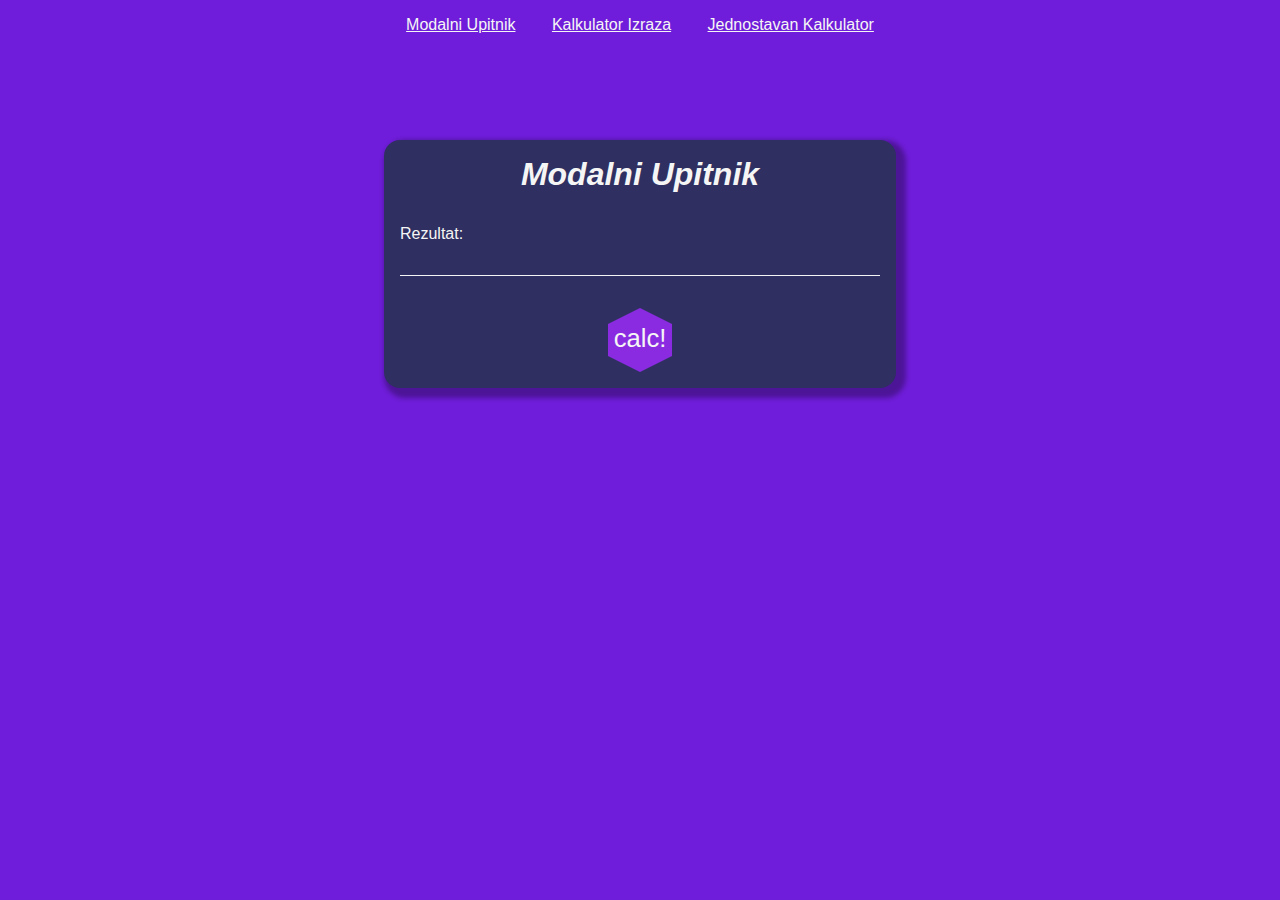
<file: index.html>
<!DOCTYPE html>
<html lang="en">
<head>
  <meta charset="UTF-8">
  <meta http-equiv="X-UA-Compatible" content="IE=edge">
  <meta name="viewport" content="width=device-width, initial-scale=1.0">
  <title>Kalkulator | Expression</title>
	<link rel="shortcut icon" href="favicon.png" type="image/png">
  <link rel="stylesheet" href="style.css">
  <script defer src="js/basicCalc.js"></script>
</head>
<body>
  <ul> 
	  <li><a href="index.html">Modalni Upitnik</a></li>
	  <li><a href="calcExpression.html">Kalkulator Izraza</a></li>
	  <li><a href="calcSimple.html">Jednostavan Kalkulator</a></li>
  </ul>
  <main>
	  <h1>Modalni Upitnik</h1>
	  <div class="strip">
      <p>Rezultat:</p>
	  	<div data-result id="result"></div>
	  </div>
    <div data-restart class="btn restart" role="button"><span>calc!</span></div>
  </main> 
</body>
</html>
</file>
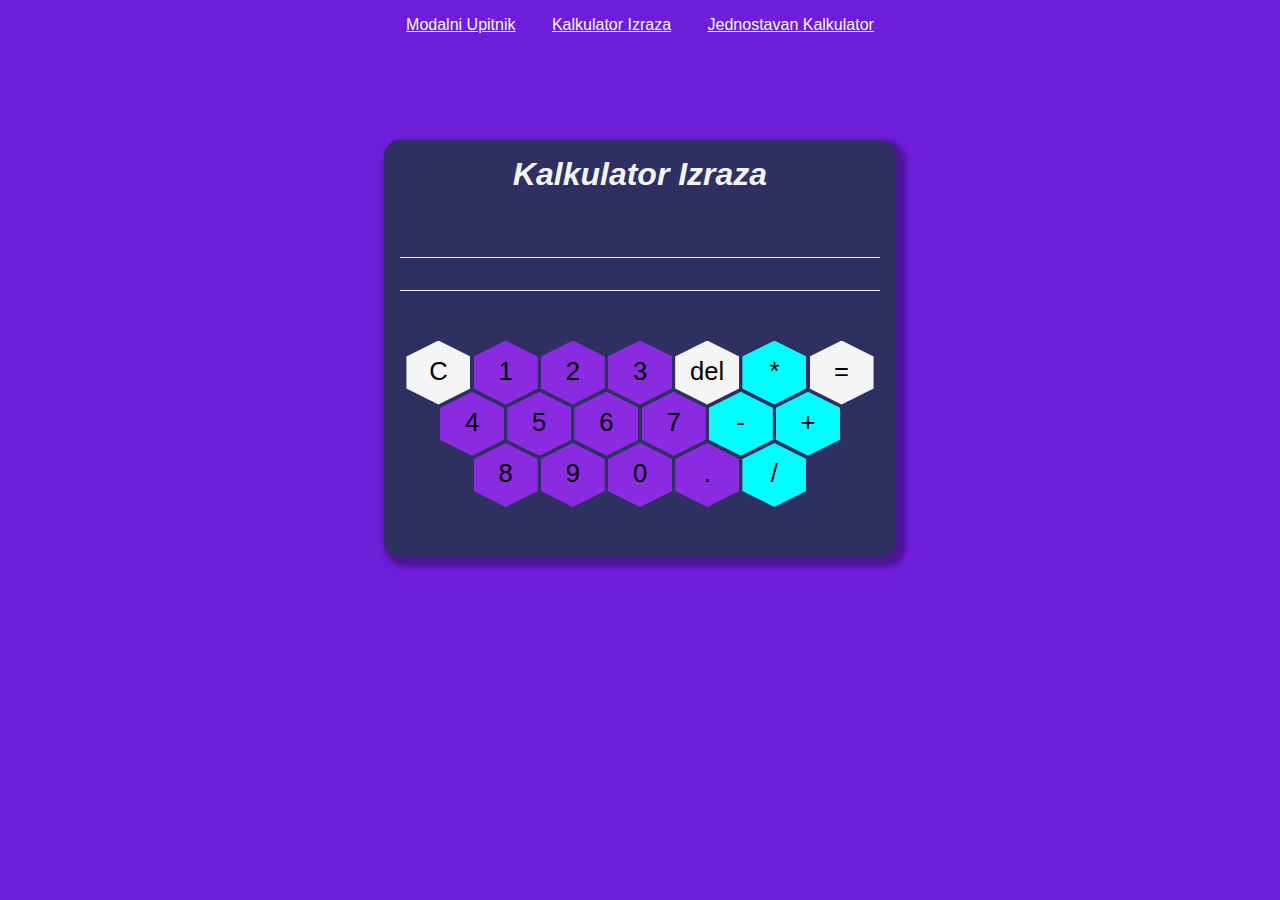
<file: calcExpression.html>
<!DOCTYPE html>
<html lang="en">
<head>
  <meta charset="UTF-8">
  <meta http-equiv="X-UA-Compatible" content="IE=edge">
  <meta name="viewport" content="width=device-width, initial-scale=1.0">
  <title>Kalkulator | Expression</title>
	<link rel="shortcut icon" href="favicon.png" type="image/png">
  <link rel="stylesheet" href="style.css">
  <script defer src="js/expressionCalc.js"></script>
</head>
<body>
  <ul> 
	  <li><a href="index.html">Modalni Upitnik</a></li>
	  <li><a href="calcExpression.html">Kalkulator Izraza</a></li>
	  <li><a href="calcSimple.html">Jednostavan Kalkulator</a></li>
  </ul>
  <main>
	  <h1>Kalkulator Izraza</h1>
	  <div class="strip">
	  	<div data-curr-op id="expression"></div>
	  	<div data-result id="result"></div>
	  </div>
	  <div id="keyboard">
  	  <div class="row">
		    <div data-clear class="btn spec-btn" role="button"><span>C</span></div>
  	    <div data-number class="btn" role="button"><span>1</span></div>
  	    <div data-number class="btn" role="button"><span>2</span></div>
  	    <div data-number class="btn" role="button"><span>3</span></div>
  	    <div data-delete class="btn" role="button"><span>del</span></div>
  	    <div data-operation class="btn" role="button"><span>*</span></div>
  	    <div data-equals class="btn" role="button"><span>=</span></div>
  	  </div>
  	  <div class="row">
		    <div data-number class="btn" role="button"><span>4</span></div>
  	    <div data-number class="btn" role="button"><span>5</span></div>
  	    <div data-number class="btn" role="button"><span>6</span></div>
  	    <div data-number class="btn" role="button"><span>7</span></div>
  	    <div data-operation class="btn" role="button"><span>-</span></div>
  	    <div data-operation class="btn" role="button"><span>+</span></div>
  	  </div>
  	  <div class="row">
				<div data-number class="btn" role="button"><span>8</span></div>
  	    <div data-number class="btn" role="button"><span>9</span></div>
  	    <div data-number class="btn" role="button"><span>0</span></div>
  	    <div data-number class="btn" role="button"><span>.</span></div>
  	    <div data-operation class="btn" role="button"><span>/</span></div>
  	  </div>
		</div>
  </main> 
</body>
</html>
</file>
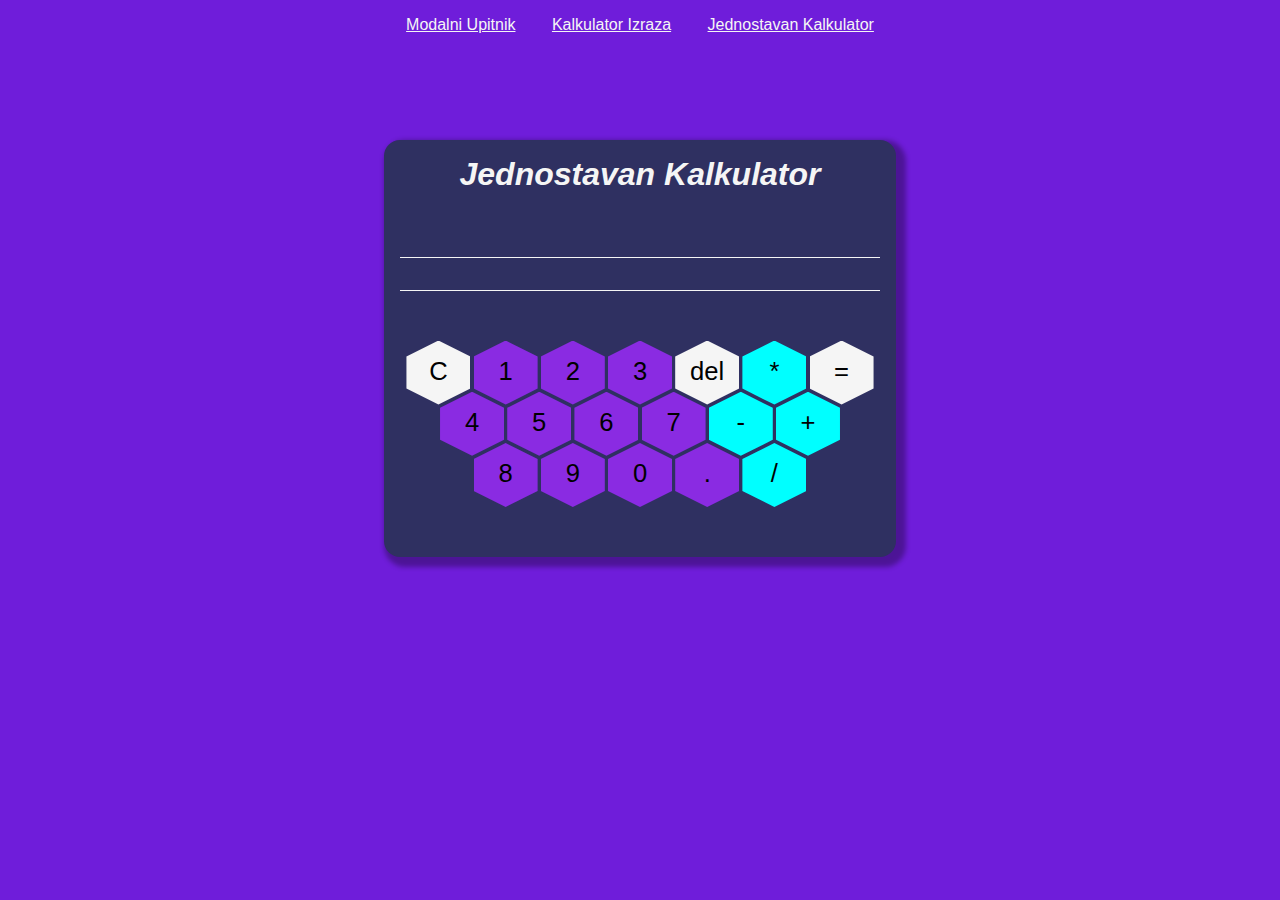
<file: calcSimple.html>
<!DOCTYPE html>
<html lang="en">
<head>
  <meta charset="UTF-8">
  <meta http-equiv="X-UA-Compatible" content="IE=edge">
  <meta name="viewport" content="width=device-width, initial-scale=1.0">
  <title>Kalkulator | Simple</title>
	<link rel="shortcut icon" href="favicon.png" type="image/png">
	<link rel="stylesheet" href="style.css">
  <script defer src="js/calc.js"></script>
</head>
<body>
  <ul>
	  <li><a href="index.html">Modalni Upitnik</a></li>
	  <li><a href="calcExpression.html">Kalkulator Izraza</a></li>
	  <li><a href="calcSimple.html">Jednostavan Kalkulator</a></li>
  </ul>
  <main>
	  <h1>Jednostavan Kalkulator</h1>
		<div class="strip">
			<div data-prev-op id="result"></div>
			<div data-curr-op id="expression"></div>
		</div>
	  <div id="keyboard">
  	  <div class="row">
		    <div data-clear class="btn spec-btn" role="button"><span>C</span></div>
  	    <div data-number class="btn" role="button"><span>1</span></div>
  	    <div data-number class="btn" role="button"><span>2</span></div>
  	    <div data-number class="btn" role="button"><span>3</span></div>
  	    <div data-delete class="btn" role="button"><span>del</span></div>
  	    <div data-operation class="btn" role="button"><span>*</span></div>
  	    <div data-equals class="btn" role="button"><span>=</span></div>
  	  </div>
  	  <div class="row">
		    <div data-number class="btn" role="button"><span>4</span></div>
  	    <div data-number class="btn" role="button"><span>5</span></div>
  	    <div data-number class="btn" role="button"><span>6</span></div>
  	    <div data-number class="btn" role="button"><span>7</span></div>
  	    <div data-operation class="btn" role="button"><span>-</span></div>
  	    <div data-operation class="btn" role="button"><span>+</span></div>
  	  </div>
  	  <div class="row">
		    <div data-number class="btn" role="button"><span>8</span></div>
  	    <div data-number class="btn" role="button"><span>9</span></div>
  	    <div data-number class="btn" role="button"><span>0</span></div>
  	    <div data-number class="btn" role="button"><span>.</span></div>
  	    <div data-operation class="btn" role="button"><span>/</span></div>
  	  </div>
	  </div>
  </main> 
</body>
</html>
</file>
<file: style.css>
* {
  margin: 0;
  padding: 0;
}
:root{
  --a: 4rem;
  --hex-gap: calc(var(--a)*0.05);
}
html{
  font-family: 'Gill Sans', 'Gill Sans MT', Calibri, 'Trebuchet MS', sans-serif;
}
body{
  background-color: #6f1dda; 
}
ul{
  text-align: center;
  list-style: none;
}
ul li{
  display: inline-block;
  margin: 1rem;
}
ul li a{
  color: whitesmoke;
}
main {
  margin: 10vh auto;
  padding: 1rem 0rem;
  width: 40vw;
  height: min-content;
  border-radius: 1rem;
  background-color: #2F3061;
  box-shadow: 5px 5px 5px 5px rgba(0, 0, 0, 0.308);
}
h1{
  font-size: calc(var(--a)*0.5);
  font-style: italic;
  text-align: center;
  color: whitesmoke;
}
.strip {
  margin: 2rem auto;
  height: 100%;
  padding: 0 1rem;
}
#expression, #result{
  height: calc(var(--a)/2);
  width: 100%;
  text-align: right;
  font-size: calc(var(--a)*0.3);
  color: whitesmoke;
  border-bottom: 1px solid whitesmoke;
}

#keyboard {
  position: relative;
  padding: 1rem 1rem 0rem 1rem;
}
.row{
  position: relative;
  display: flex;
  justify-content: center;
  height: min-content;
}
.row:nth-child(2){
  top: calc(var(--a) / 4 * -1);
}
.row:nth-child(3){
  top: calc(var(--a) / 4 * -2);
}
.btn{
  margin: calc(var(--hex-gap)/2);
  height: var(--a);
  width: var(--a);
  /*shape*/
  clip-path: polygon(50% 0%, 100% 25%, 100% 75%, 50% 100%, 0% 75%, 0% 25%);
  background-color: whitesmoke;
  cursor: pointer;
}
.btn span{
  margin: calc(var(--a)/4) 0;
  display: block;
  height: calc(var(--a)/2);
  font-size: calc(var(--a)*0.4);
  width: 100%;
  text-align: center;
}
[data-operation]{background-color: cyan;}
[data-number], [data-restart]{background-color: blueviolet;}

/* STILOVI ZA INDEX.html */
.restart{
  margin: auto;
  display: flex;
  justify-content: center;
  align-items: center;
}
.restart span, p { color: whitesmoke; }
</file>
